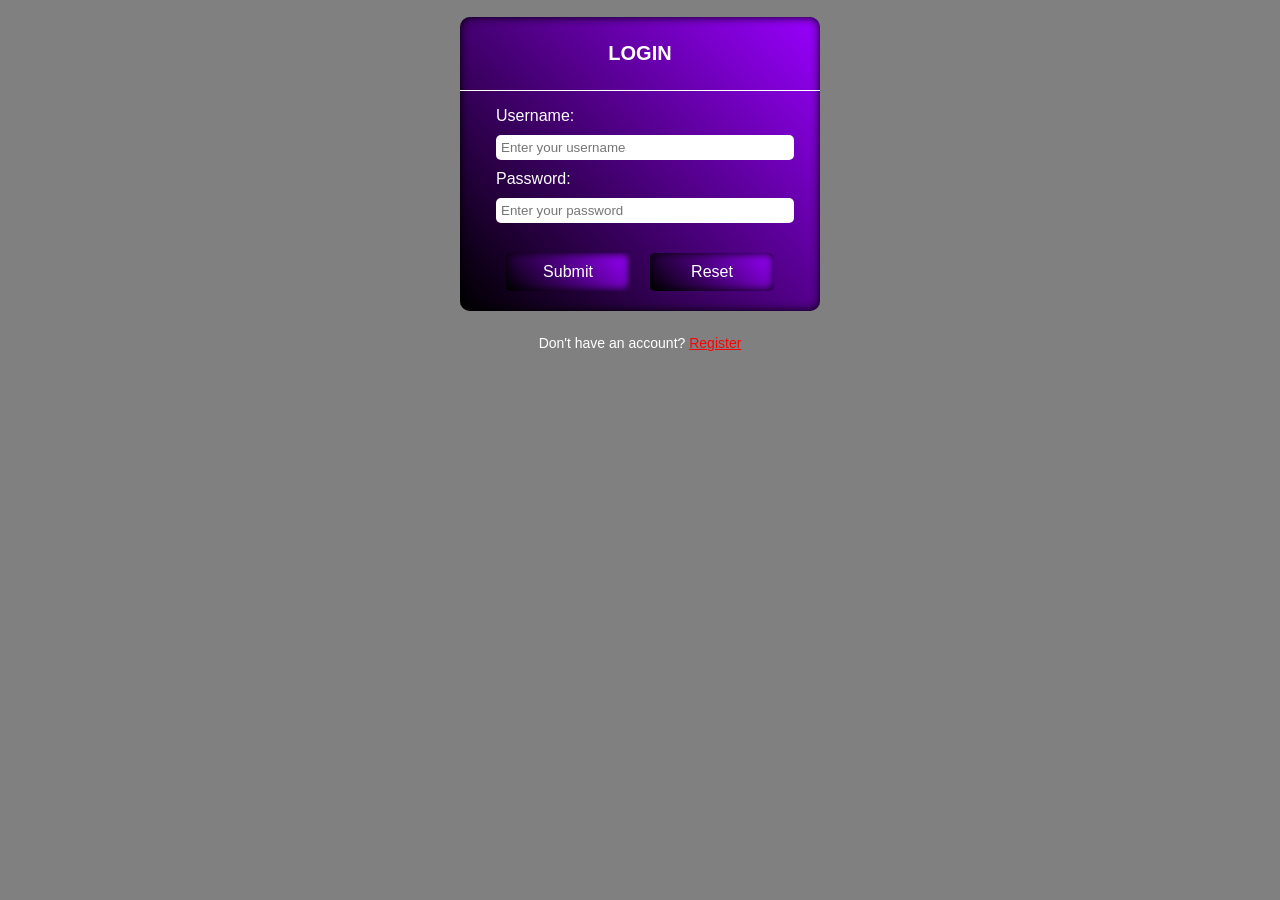
<file: index.html>
<!DOCTYPE html>
<html>
    <link rel="stylesheet" type="text/css" href="style3.css">

<head>
    <meta name="viewport" content="width=device-width, initial-scale=1">
</head>
<body>
    <div class="container-box">
        <h2>LOGIN</h2>
        <form action="/" method="get">
            <label for="username">Username:</label>
            <input type="text" id="username" name="username" required placeholder="Enter your username">
            <label for="password">Password:</label>
            <input type="password" id="password" name="password" required placeholder="Enter your password">
            <div class="button-container">
                <button type="submit" id="Submit" name="Submit">Submit</button>
                <button type="reset" id="Reset" name="Reset">Reset</button>
            </div>
            
        </form>
    </div>
    <p class="footer">Don't have an account? <a href="register.html">Register</a></p>
</body>
</html>
</file>
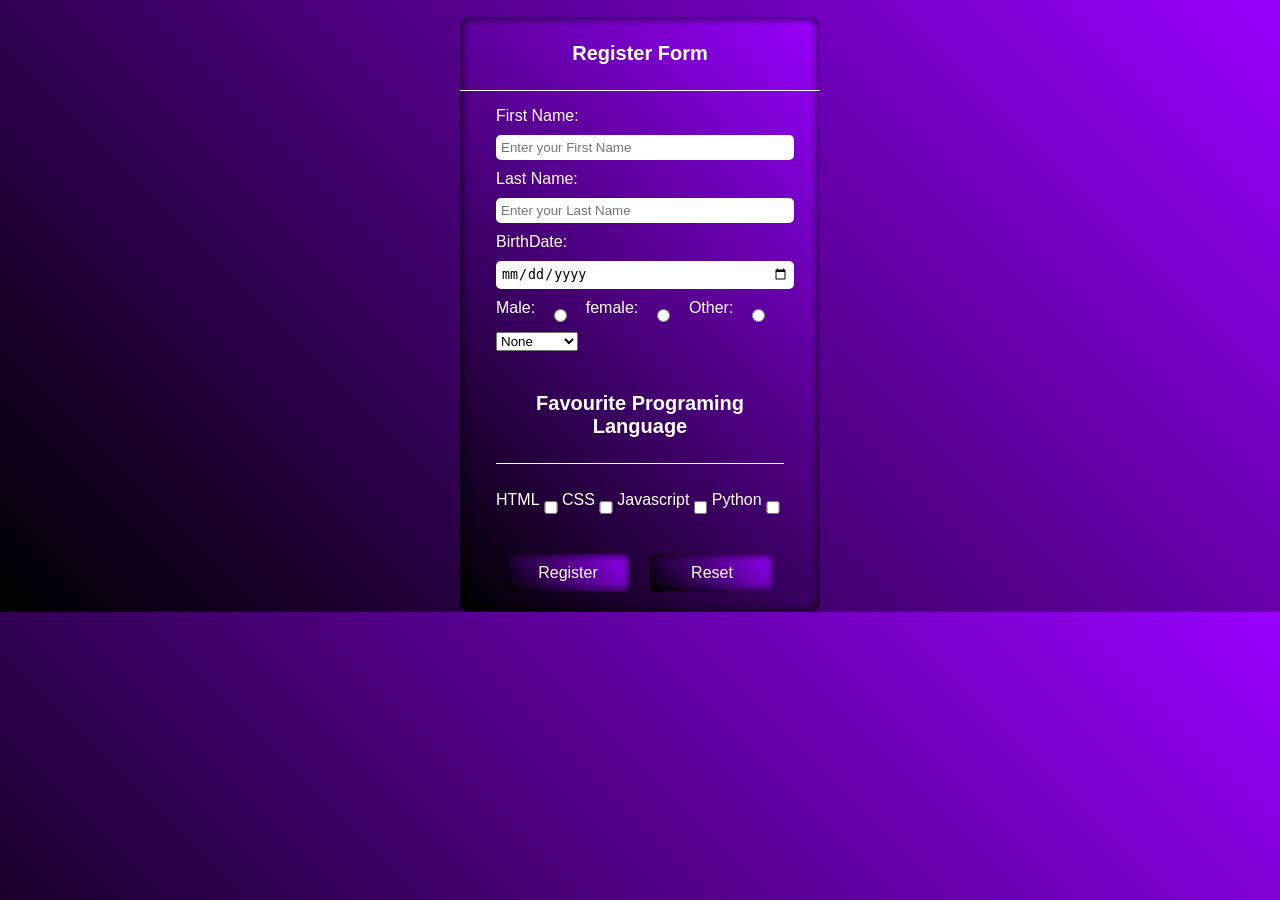
<file: register.html>
<!DOCTYPE html>
<!DOCTYPE html>
<html lang="en">
    <link rel="stylesheet" type="text/css" href="style3.css">
<head>

   
    <title>Aung Myat Register Form</title>
</head>
<body class="register-body">
    <div class="container-box">
        <h2> Register Form</h2>
        <form>
            <div> 
                <label for="First Name">First Name:</label>
                <input type="text" name="First Name" id="First Name"  placeholder="Enter your First Name">
            </div>
            <div>
                <label for="Last Name">Last Name:</label>
                <input type="text" name="Last Name" id="Last Name"  placeholder="Enter your Last Name">    
            </div>
            <div>
                <label for="BirthDate">BirthDate:</label>
                <input type="date" name="BirthDate" id="BirthDate"  placeholder="Enter your BirthDate">
            </div>
            <div class="radio-container">
                <label for="male">Male:</label>
                <input type="radio" id="male" name="gender" value="male">
                <label for="female">female:</label>
                <input type="radio" id="female" name="gender" value="female">
                <label for="Other">Other:</label>
                <input type="radio" id="Other" name="gender" value="Other">
            </div>
            <div>
                <select>
                    <option value="none" >None</option>
                    <option value="html" >HTML</option>
                    <option value="css" >CSS</option>
                    <option value="javascript" >Javascript</option>
                    <option value="python" >Python</option>
                </select>
            </div>
            <div></div>
                <h2>Favourite Programing Language</h2>
                <div class="checkbox-container">
                    <label for="html">HTML</label>
                    <input type="checkbox" id="html" name="html" value="html">
                    <label for="css">CSS</label>
                    <input type="checkbox" id="css" name="css" value="css">
                    <label for="javascript">Javascript</label>
                    <input type="checkbox" id="javascript" name="javascript" value="javascript">
                    <label for="python">Python</label>
                    <input type="checkbox" id="python" name="python" value="python">
                </div>
                <div class="button-container">
                    <button type="submit">Register</button>
                    <button type="reset">Reset</button>
                </div>
            </div>
          
    
    
    
    
        </form>
   </div>
 
</body>
</html>
</file>
<file: style3.css>
.register-body{
    background: linear-gradient(45deg, #000000, #9900ff);
    font-family: sans-serif;
    margin: auto;
    width: 100%;
    font-size: 16px;

}
body{  background-color: gray;
    font-family: sans-serif;
    margin: auto;
    width: 100%;
    font-size: 16px;}
.container-box{
    width: 360px;
    height: 100%;
    box-shadow: inset 0 0 10px #000000;
    margin: auto;
    color: white;
    background: linear-gradient(45deg, #000000, #9900ff);
    border-radius: 10px;
}
h2{ 
    text-align: center;
    padding-top: 25px;
    font-size: 20px;
    padding-bottom: 25px;
    border: none;
    border-bottom: 1px solid white;
}
form{
    margin: auto;
    width: 80%;
}
form input{
    width: 100%;
    padding: 5px;
    margin: 10px 0;
    border-radius: 5px;
    border: none;
}
button{
    width: 100%;
    text-align: center;
    padding: 10px;
    margin: 10px;
    border-radius: 5px;
    border: white;
    background: linear-gradient(45deg, #000000, #9900ff);
    color: white;
    font-size: 16px;
    cursor: pointer;
    box-shadow: inset 0 0 10px #000000;
}
button:hover{
    background: linear-gradient(45deg, #9900ff, #000000);
}
.button-container{
    display: flex;
    justify-content: space-between;
    padding-top: 10px;
    padding-bottom: 10px;
}
.footer{
    text-align: center;
    color: rgb(255, 255, 255);
    padding-top: 10px;
    padding-bottom: 10px;
    font-size: 14px;
}
a{
    color: red;
    
}
a:hover{
    color:blue;
}
.register-box{
    text-align: center;
    margin: auto;
    width: 360px;
    height: auto;
    padding-top: 5px;
    padding-bottom: 5px;
    background: linear-gradient(45deg, #000000, #09ff01);
    border-radius: 10px;
    color: white;
}
.checkbox-container{
    display: flex;
    justify-content: space-between;
    padding-top: 10px;
    padding-bottom: 10px;
}
h3{
    text-align: center;
    font-size: 10px;
    border: none;
    border-bottom: 1px solid white;
}
.radio-container{
    display: flex;
    
}
.register-button{
    width: 100%;
    text-align: center;
    padding: 10px;
    margin: 10px;
    border-radius: 5px;
    border: white;
    background: linear-gradient(45deg, #000000, #09ff01);
    color: white;
    font-size: 16px;
    cursor: pointer;

}
</file>
